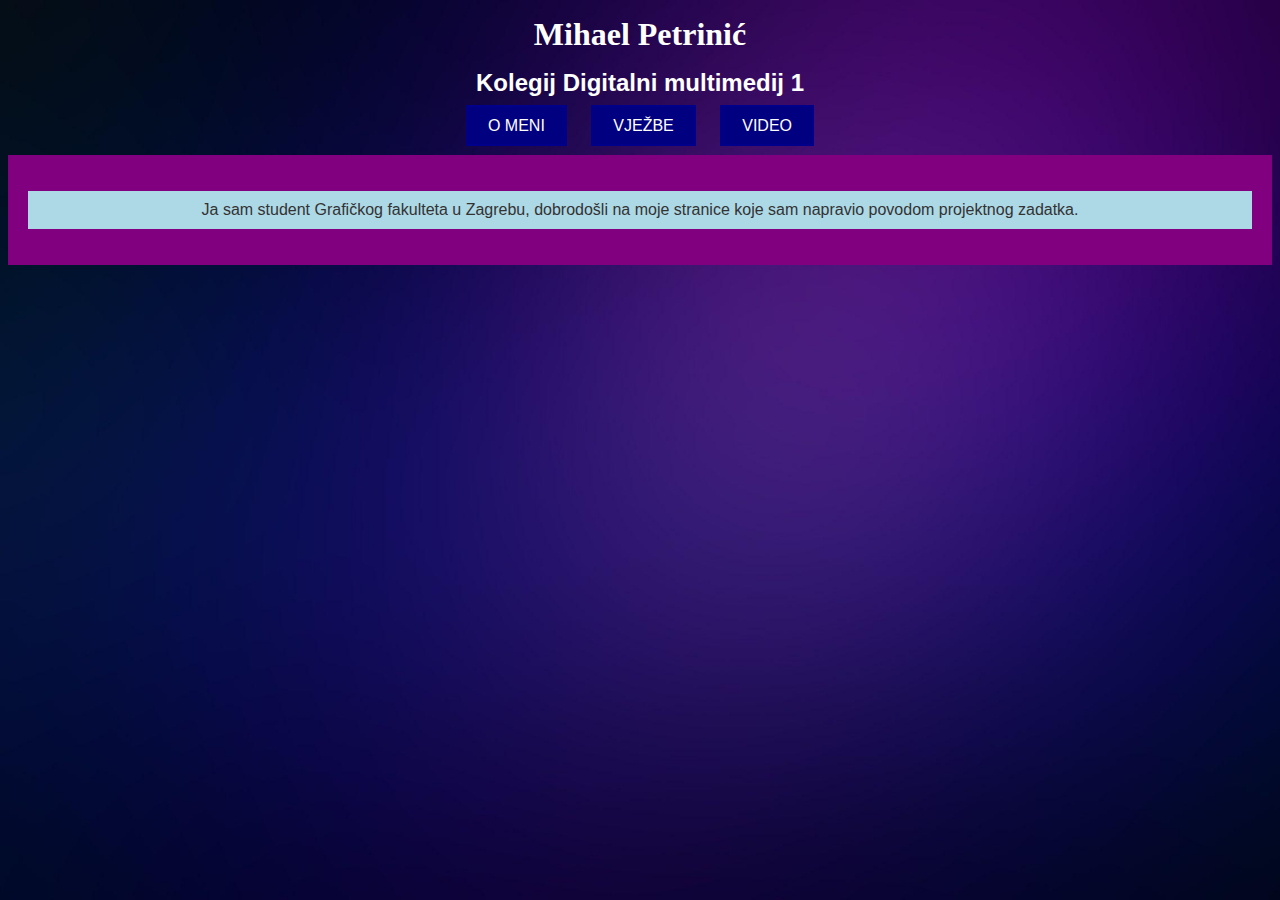
<file: index.html>
<!DOCTYPE html>
<html>
<head>
    <meta charset="UTF-8">
    <title>Mihael Petrinić</title>
    <link rel="stylesheet" href="styles.css"/>
</head>
<body>
    <header>
        <h1 class="custom-font">Mihael Petrinić</h1>
        <h2>Kolegij Digitalni multimedij 1</h2>
    </header>
    <nav>
        <ul>
            <li><a href="o_meni.html">O meni</a></li>
            <li><a href="Vjezbe.html">Vježbe</a></li>
            <li><a href="Video.html">Video</a></li>
        </ul>
    </nav>
    <main>
        <p>Ja sam student Grafičkog fakulteta u Zagrebu, dobrodošli na moje stranice koje sam napravio povodom projektnog zadatka.</p>
    </main>
</body>
</html>
</file>
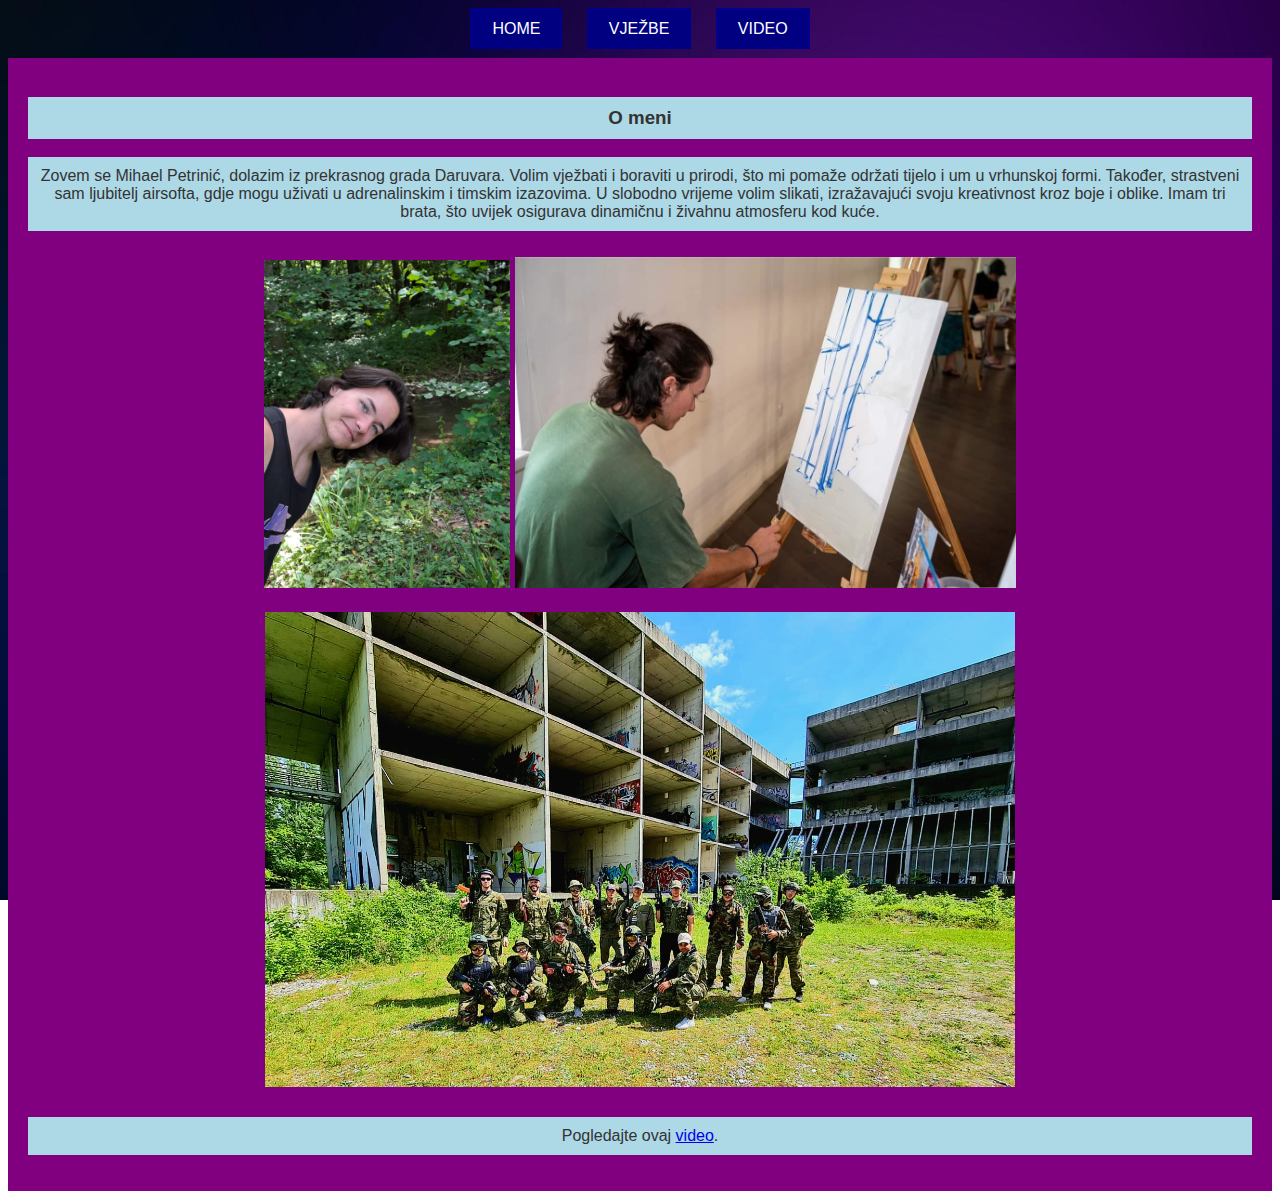
<file: o_meni.html>
<!DOCTYPE html>
<html>
<head>
    <meta charset="UTF-8">
    <title>o_meni</title>
    <link rel="stylesheet" href="styles.css"/>
</head>
<body>
<nav>
  <ul>
            <li><a href="index.html">Home</a></li>
            <li><a href="Vjezbe.html">Vježbe</a></li>
            <li><a href="Video.html">Video</a></li>
        </ul>
    </nav>
    <main>
      <h3>O meni</h3>
      <p>Zovem se Mihael Petrinić, dolazim iz prekrasnog grada Daruvara. Volim vježbati i boraviti u prirodi, što mi pomaže održati tijelo i um u vrhunskoj formi. Također, strastveni sam ljubitelj airsofta, gdje mogu uživati u adrenalinskim i timskim izazovima. U slobodno vrijeme volim slikati, izražavajući svoju kreativnost kroz boje i oblike. Imam tri brata, što uvijek osigurava dinamičnu i živahnu atmosferu kod kuće.</p>
        <img src="slike/slika1.jpg" width="246" alt="a">
		<img src="slike/slika3.jpg" width="501" alt="a">
		<img src="slike/slika2.jpg" width="750" alt="a">
      <p>Pogledajte ovaj <a href="https://www.youtube.com/watch?v=dQw4w9WgXcQ" target="_blank">video</a>.</p>
    </main>
</body>
</html>
</file>
<file: styles.css>
body {
    background-image: url('slike/background.jpg');
    background-size: cover;
    background-attachment: fixed;
    font-family: 'Montserrat', sans-serif; 
    color: #333;
}

.custom-font {
    font-family: 'MihaelPetrinic'
}

h1, h2 {
    text-align: center;
    color: #fff;
    margin: 0.5em 0;
}

nav ul {
    padding: 0;
    margin: 20px auto; 
    list-style: none;
    text-align: center;
}

nav li {
    display: inline;
    background-color: navy;
    padding: 10px 20px;
    border: 2px solid darkblue;
    margin: 0 10px;
}

nav li:active {
    background-color: darkblue;
}

nav li a {
    color: white;
    font-family: 'Pacifico', sans-serif;
    text-transform: uppercase;
    text-decoration: none;
}

nav li a:hover {
    text-decoration: underline;
}

main {
    text-align: center;
    padding: 20px;
    background-color: purple;
    color: #333;
}

main img, main video {
    max-width: 100%;
    height: auto;
    margin: 10px 0;
}

p, h3, h4 {
    background-color: lightblue;
    padding: 10px;
}
.prva-sekcija {
 	background-color: mediumpurple;
    padding: 20px;
    margin-bottom: 20px;
}
.druga-sekcija {
 	background-color: mediumpurple;
    padding: 20px;
    margin-bottom: 20px;
}
.treca-sekcija {
 	background-color: mediumpurple;
    padding: 20px;
    margin-bottom: 20px;
}
.cetvrta-sekcija {
 	background-color: mediumpurple;
    padding: 20px;
    margin-bottom: 20px;
}
</file>
